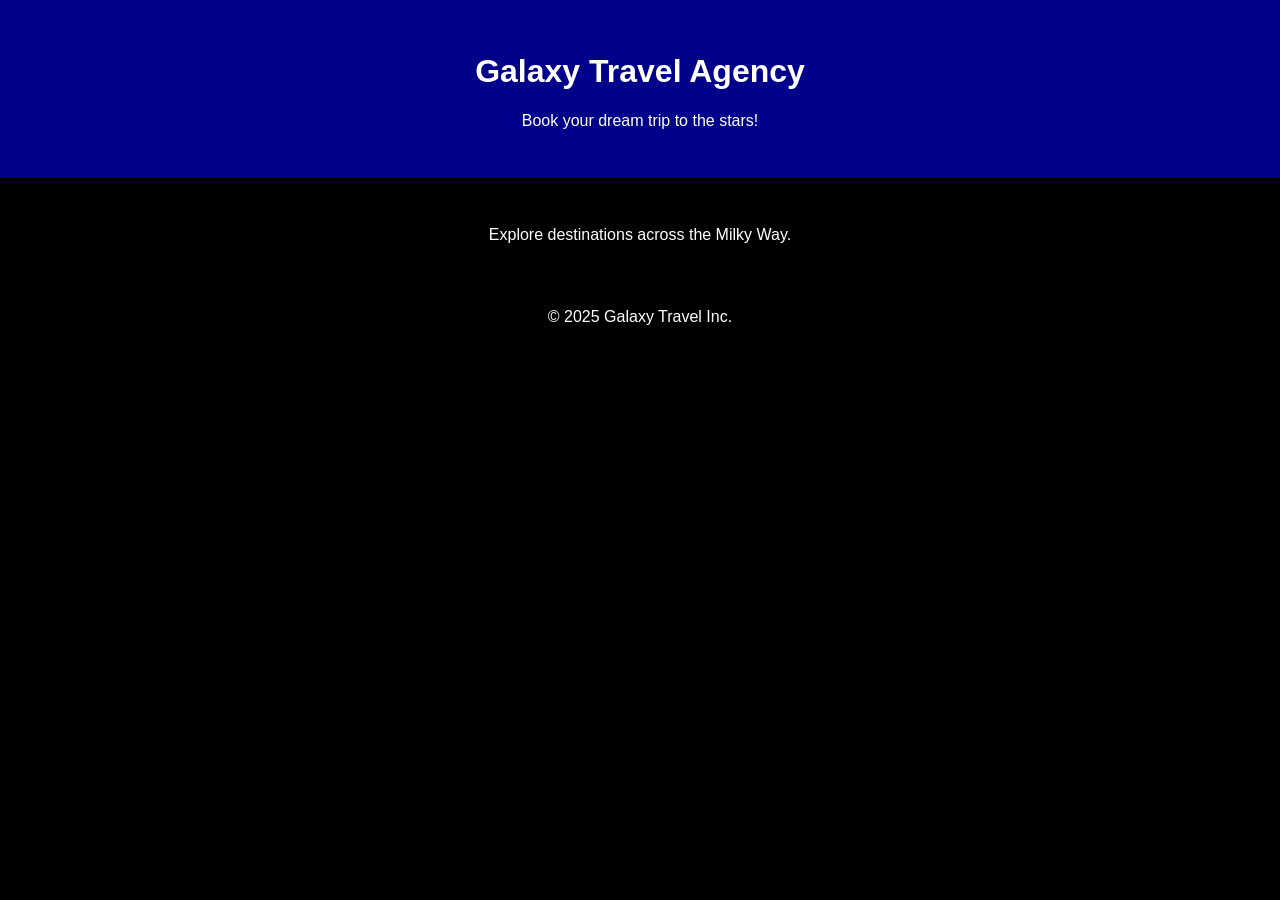
<file: index.html>
<!DOCTYPE html>
<html lang="en">
<head>
  <meta charset="UTF-8">
  <title>Galaxy Travel Agency</title>
  <link rel="stylesheet" href="style.css">
</head>
<body>
  <header>
    <h1>Galaxy Travel Agency</h1>
    <p>Book your dream trip to the stars!</p>
  </header>
  <main>
    <p>Explore destinations across the Milky Way.</p>
  </main>
  <footer>
    <p>&copy; 2025 Galaxy Travel Inc.</p>
  </footer>
</body>
</html>
</file>
<file: style.css>
body {
    font-family: sans-serif;
    background: black;
    color: white;
    text-align: center;
    margin: 0;
  }
  
  header {
    background: darkblue;
    padding: 2em;
  }
  
  main {
    padding: 2em;
  }
  #mars {
    background-color: #f5e1a4;
    padding: 20px;
    border-radius: 10px;
  }
</file>
